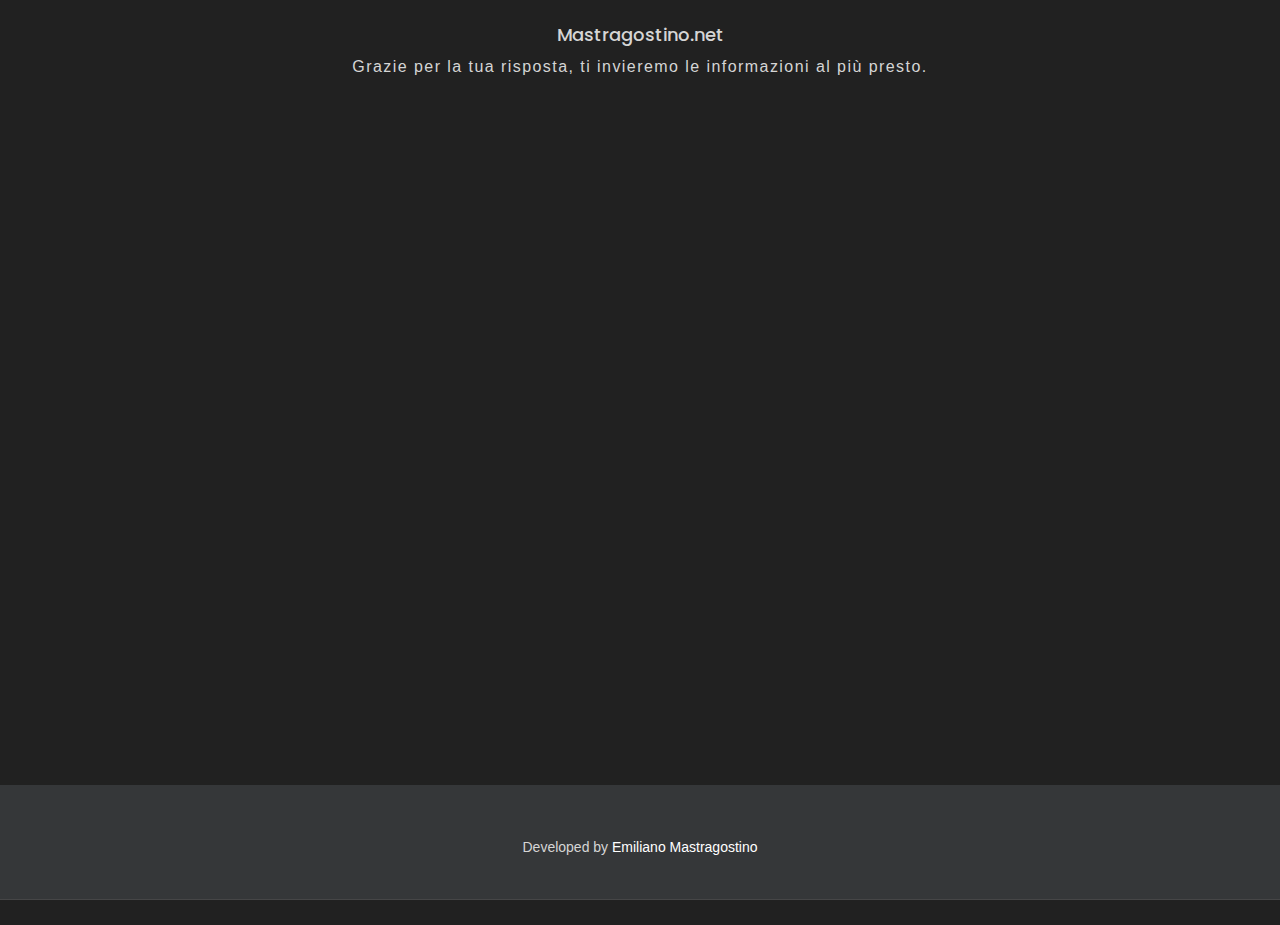
<file: inviami-info.html>
<!DOCTYPE html>
<html lang="en">

<head>
    <meta charset="utf-8">
    <meta http-equiv="X-UA-Compatible" content="IE=edge">
    <meta name="viewport" content="width=device-width, initial-scale=1">
    <title>E Mastragostino</title>

    <link href="/img/favicon-simplybuilt.ico" rel="icon">

    <!-- Bootstrap -->
    <link href="bootstrap.min.css" rel="stylesheet">
    <!-- custom css -->
    <link href="style.css" rel="stylesheet" type="text/css" media="screen">
</head>

<body data-spy="scroll" data-offset="80">
    <div style="margin: 25px">
        <h1 style="text-align: center; font-size: large;">Mastragostino.net</h1>
        <p style="text-align: center; font-size:medium;">Grazie per la tua risposta, ti invieremo le informazioni al più presto.</p>
    </div>

    <div style="width: 90%"></div>

    <footer id="footer" class="text-center" style="position:absolute; bottom:0; width: 100%">
        Developed by <a href="http://mastragostino.herokuapp.com/" target="_blank">Emiliano Mastragostino</a>
    </footer>
    <!--footer-->
</body>

</html>
</file>
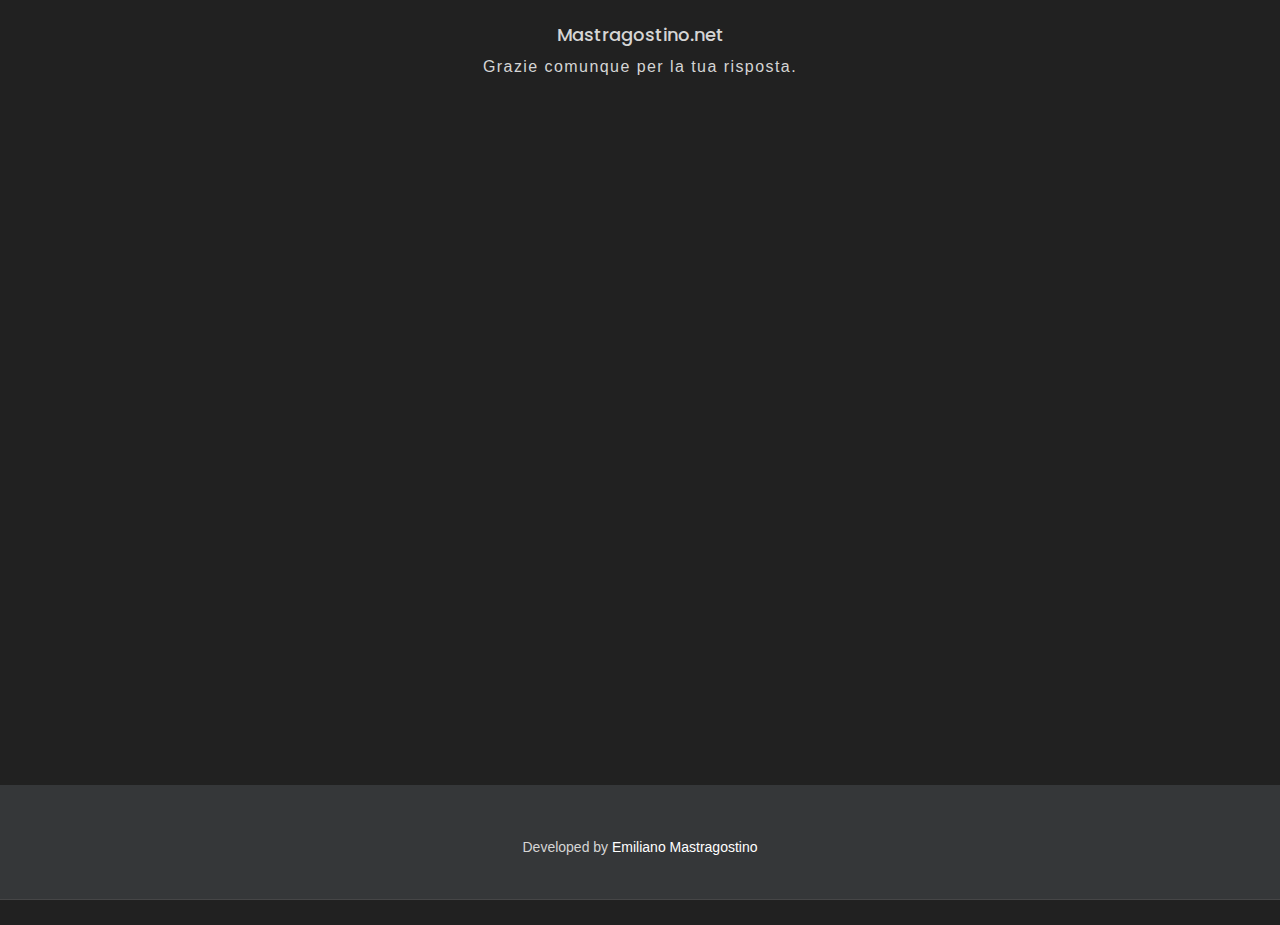
<file: no-grazie.html>
<!DOCTYPE html>
<html lang="en">

<head>
    <meta charset="utf-8">
    <meta http-equiv="X-UA-Compatible" content="IE=edge">
    <meta name="viewport" content="width=device-width, initial-scale=1">
    <title>E Mastragostino</title>

    <link href="/img/favicon-simplybuilt.ico" rel="icon">

    <!-- Bootstrap -->
    <link href="bootstrap.min.css" rel="stylesheet">
    <!-- custom css -->
    <link href="style.css" rel="stylesheet" type="text/css" media="screen">
</head>

<body data-spy="scroll" data-offset="80">
    <div style="margin: 25px">
        <h1 style="text-align: center; font-size: large;">Mastragostino.net</h1>
        <p style="text-align: center; font-size:medium;">Grazie comunque per la tua risposta.</p>
    </div>

    <div style="width: 90%"></div>

    <footer id="footer" class="text-center" style="position:absolute; bottom:0; width: 100%">
        Developed by <a href="http://mastragostino.herokuapp.com/" target="_blank">Emiliano Mastragostino</a>
    </footer>
    <!--footer-->
</body>

</html>
</file>
<file: style.css>
/*
    Document   : Quick - dark version
    Created on : Jul 22, 2014, 10:15:10 PM
    Author     : Design_mylife
    Description:Multi options one page creative theme for agencies
    Version    : V1.5
*/
@import url('https://fonts.googleapis.com/css?family=Poppins:400,500,600,700');
html, body{
    height:100%;
}
body {
    -webkit-font-smoothing: antialiased;
    -webkit-text-size-adjust: 100%;
    -ms-text-size-adjust: 100%;
    font-family: 'Lato', sans-serif;
    color:#d5d5d5;
    font-size: 14px;
    line-height: 24px;
    background-color: #212121;



}

/*
/*-----------------------------------------------------------------------------------*/
/*	RESET
/*-----------------------------------------------------------------------------------*/
*,
*:before,
*:after {
    -webkit-box-sizing: border-box;
    -moz-box-sizing: border-box;
    box-sizing: border-box;
}
:focus {
    outline: 0 !important
}
a {
    -webkit-transition: all .3s ease-in-out;
    -moz-transition: all .3s ease-in-out;
    transition: all .3s ease-in-out;
    color:#fff;
    text-decoration: none;
}
a:hover{
    color:#25CBF5;
    text-decoration:none;
}
strong,b{
    font-weight: 400;
    font-family: 'Poppins', sans-serif;
}
p{
    letter-spacing: 0.09em;
}
h1,h2,h3,h4,h5,h6{
    margin-top: 0px;
    font-family: 'Poppins', sans-serif;
}
label{
    font-weight: 400;
}
.section-padding{
    padding-top: 80px;
    padding-bottom: 50px;

}
.divided-50{
    height: 50px;
    width:100%;
}
.margin-btm-30{
    margin-bottom: 30px;
}
::selection {
    background:#25CBF5; /* Safari */
    color: #fff;
}
::-moz-selection {
    background:#25CBF5; /* Firefox */
    color: #fff;
}
/**********bootstrap navigation overrides***********/
.navbar-inverse {
    background-color: rgba(0,0,0);
    border:0;
    width:100%;
    min-height: 70px;
    padding: 10px 0;
}
.navbar {
    position: relative;
    margin-bottom: 0px;
    border: 1px solid transparent;
}
.navbar-inverse .navbar-nav>li>a {
    font-size: 14px;
    color:#fff;
    font-weight: 500;
    text-transform: uppercase;
    font-family: 'Poppins', sans-serif;
}
.navbar-inverse .navbar-nav>.active>a, .navbar-inverse .navbar-nav>.active>a:hover, .navbar-inverse .navbar-nav>.active>a:focus {
    color: #25CBF5;
    background-color: transparent;
}
.navbar-brand {
    float: left;
    height: 50px;
    padding: 15px 15px;
    line-height: 20px;
    text-transform: uppercase;
    color:#fff !important;
    font-family: 'Poppins', sans-serif;
    font-weight: 700;
    font-size: 20px;
}
/*****************home ********
******************************/
#home {
    background-color: #444;
    background-position: center 0%;
    background-size: auto;
    background-repeat: repeat;
    background-attachment: fixed;
    background-image: url(../img/space222.jpg);
    display: table;
    width: 100%;
    height: 100%; /*60*/
    min-height: 100%; /**/
    overflow-x: hidden;
    overflow-y: hidden;
    vertical-align: middle;
    z-index: 1;
}
.parallax-overlay{
    position: absolute;
    left: 0;
    top: 0;
    width: 100%;
    height: 100%; /**/
    background-image: url(../img/pattern.png);
    background-repeat: repeat;
    background-color: rgba(44,62,80,0.6);
    z-index: 2;
}
.home-content {
    position: relative;
    display: table-cell;
    vertical-align: middle;
    z-index: 3;
}
.colored-text{
    color:#25CBF5;
}
h2.slide-btm-text{

    text-align: center;
    margin: 30px 0;
    font-weight: 300;
    color:#fff;
    font-size: 16px;
    line-height: 30px;
    text-transform: uppercase;
}
.main-flex-slider{
    text-align: center;
    overflow: hidden;
}
.home-top-slide-text{
    display: inline-block;
    margin: 20px auto;
    padding: 10px 0px;
    border-bottom: 3px solid rgba(255,255,255,0.15);
    text-align: center;
    font-weight: 400;
    font-size: 22px;
    letter-spacing: .08em;
    color:#fff;
    text-transform: uppercase;
}
.main-flex-slider h1{
    font-size: 5em;
    color:#fff;
    /* text-transform: uppercase; */
    font-weight: 700;
    margin-bottom: 60px;
    margin:0;
}
.home-link-btn{
    margin-top: 30px;
}
@media(max-width:767px){
    .main-flex-slider h1{
        font-size: 4em;
    }
}
@media(max-width:420px){
    .main-flex-slider h1{
        font-size: 2.5em;
        margin-bottom: 30px;
    }
    h2.slide-btm-text{
        display: none;
    }
    .home-link-btn{
        margin-top: 10px;
    }

}
/***************buttons*****************************/
.btn {
    font-weight: 400;
    font-family: 'Poppins', sans-serif;
    text-transform: uppercase;
    font-size: 13px;
    text-shadow: none !important;
    -webkit-text-shadow:none !important;
    -webkit-transition: all 200ms ease-in;
    -o-transition: all 200ms ease-in;
    -moz-transition: all 200ms ease-in;
    transition: all 200ms ease-in;
    border-radius: 0;
    -webkit-border-radius: 0;
    -webkit-box-shadow: none;
    -moz-box-shadow: none;
    box-shadow: none;
    display: inline-block;
    letter-spacing: 1px;
}
.btn:hover,.btn:focus{
    outline: none;
    color:#fff;
}
.btn-lg {
    padding: 14px 28px 13px 28px;
    font-size: 13px;
    text-transform: uppercase;
}
.btn-xs{
    font-size: 12px;
    text-transform: uppercase;
    font-weight: 400;
}
.btn-border-white{
    border: 1px solid #fff;
    color:#fff;

}
.btn-border-white:hover{
    color:#333;
    border-color: #fff;
    background-color: #fff;
}
.btn-dark{
    background-color: #333;
    color:#fff;
}
.btn-dark:hover{
    color:#fff;
    background-color: #25CBF5;
}
.btn-theme{
    background-color: #25CBF5 !important;
    color:#fff;
}
.btn-theme:hover{
    color:#fff;
    background-color: #333;
}
.btn-dark-2{
    border: 1px solid rgba(255,255,255,0.1);
    background: rgba(0,0,0,0.3);
    color: #999;
}
.btn-dark-2:hover{
    color: #fff;
    background: rgba(0,0,0,0.7);
    border: 1px solid rgba(255,255,255,0);
}
/*heading center**/
.center-heading {
    margin-bottom: 40px
}
.center-heading h2 {
    font-weight: 700;
    text-transform: uppercase;
    font-size: 27px;
    color: #fff;
}
@media(max-width:533px){
    .center-heading h2{
        font-size: 30px;
        letter-spacing: 0.10em;
    }
}
.center-heading h2:first-letter{
    text-transform: uppercase;
}
.center-heading .icon {
    display: inline-block;
    font-size: 18px;
    line-height: 21px;
    width: 130px;
    margin: 0 auto;
    position: relative;
    color:  #25CBF5;
}
.center-heading .icon:before {
    display: inline-block;
    content: "";
    border-bottom: 1px solid #25CBF5;
    position: absolute;
    left: 0;
    top: 10px;
    width: 50px;
}
.center-heading .icon:after {
    display: inline-block;
    content: "";
    border-bottom: 1px solid #25CBF5;
    position: absolute;
    right: 0;
    top: 10px;
    width: 50px;
}

/*************parallax*************/
.parallax {
    background-position: 0 0;
    background-repeat: no-repeat;
    background-size: 100% auto;
    width: 100%;
    background-size: cover;
    background-attachment: fixed;

}
/**services****/
.services{
    margin-top: 30px;
}
.service-box{
    text-align: center;

}
.service-box i{
    width:90px;
    height: 90px;
    line-height: 90px;
    text-align: center;
    color:#fff;
    border-radius: 50%;
    -webkit-border-radius: 50%;
    background-color: #333;
    font-size: 30px;
    margin-bottom: 20px;
    /* -webkit-transition: 0.7s ease-in-out;
    -moz-transition: 0.7s ease-in-out;
    -ms-transition: 0.7s ease-in-out;
    -o-transition: 0.7s ease-in-out;
    transition: 0.7s ease-in-out; */
}
/* .service-box:hover i{
    -webkit-transform: rotateY(360deg);
    -moz-transform: rotateY(360deg);
    -ms-transform: rotateY(360deg);
    -o-transform: rotateY(360deg);
    background-color: #25CBF5;
    color:#fff;
} */
.service-box h3{
    font-weight: 400;
    text-transform: uppercase;
    font-size: 18px;
}
.service-box p{
    font-size: 13px;
}

.skills-box {
  width: 25rem;
  text-align: center;
}
/*team*/
.team-col{
    text-align: center;
    margin-bottom: 25px;
}
.team-col img{
    width:180px;
    height: 180px;
    border-radius: 50%;
    -webkit-border-radius: 50%;
    position: relative;
    top: 0px;
    box-shadow: 0px 2px 1px 0px rgba(0, 0, 0, 0.4);
    -webkit-transition: top 0.15s linear;
    -moz-transition: top 0.15s linear;
    -ms-transition: top 0.15s linear;
    -o-transition: top 0.15s linear;
    transition: top 0.15s linear;
}
.team-col h4{
    font-weight: 300;
    margin-top: 15px;
    margin-bottom: 0px;
    color:#fff;
    font-size: 20px;
}
.team-col span{
    color:#777;
    font-size: 14px;
}
/* .team-col:hover img{
    top: -5px;
    box-shadow: 0px 3px 5px -1px rgba(0, 0, 0, 0.5);
} */
/**testimonials**/
.testimonials{
    background:url(../img/showcase-3.jpg);
    padding: 80px 0;
}
.bg-heading .center-heading h2{
    color:#fff;
    text-shadow: 0px 0px 3px rgba(0,0,0,0.33);
}
.bg-heading .center-heading .icon {

    color:  #fff;
}
.bg-heading .center-heading .icon:before {
    border-color: #fff;
}
.bg-heading .center-heading .icon:after {
    border-color: #fff;
}
#testi-carousel h4{
    color:#fff;
    font-weight: 300;
    font-family: 'Lato', sans-serif;
    font-size: 24px;
    line-height: 30px;
}
#testi-carousel p{
    color:#25CBF5;
}
/**cta**/
.cta{
    padding-top: 50px;
    padding-bottom: 20px;
    background-color: #333;
    color:#fff;
    text-align: center;
    margin-bottom: 40px;
}
@media(min-width:768px){
    .cta a{
        float: right;
    }
}
.cta h3{
    margin: 0px;
    font-weight: 400;
    font-family: 'Lato', sans-serif;
}
/**cta-1**/
.cta-1{
    padding: 40px 0;
    background-color: #25CBF5;
}
/**cta-2**/
.cta-2{
    padding: 40px 0;
    background-color: #333;
}
/**cta-2**/
.cta-3{
    padding: 40px 0;
    background-color:#25CBF5;
}
.cta-3 h3{
    color:#fff;
    font-size: 40px;
    margin-bottom: 30px;
    font-weight: 300;
}
/***our services****/
#services{
    background: url('../img/showcase-2.jpg');
}
/* .service-icon i{
    width:70px;
    height: 70px;
    line-height: 70px;
    text-align: center;
    color:#fff;
    background-color: #25CBF5;
    border-radius: 35px;
    -webkit-border-radius: 35px;
    margin-bottom: 10px;
    font-size: 30px;
} */
.service-icon img {
  width: 120px;
  /* border-radius: 10px; */
}
/* .service-info h4{
    color:#25CBF5;
    font-size: 24px;
    font-weight: 400;
} */
.service-info h3 {
  font-size: 24px;
  font-weight: 400;
  margin-top: 1.5rem;
}
.service-info p{
    color:#fff;
    font-weight: 300;
}


/***************portfolio***********/
/*mix it up filter*/
#grid .mix{
    display: none;
    opacity: 0;
}

.portfolio-filters{
    margin-bottom: 30px;
    list-style: none;
    padding: 0;
}
.portfolio-filters li{
    display:inline-block;
    border:1px solid #ddd;
    padding: 10px 16px;
    cursor: pointer;
    font-size: 10px ;
    text-transform: uppercase;
    margin-bottom: 5px;
    font-weight: 400;
    color:#999;
    -webkit-transition: 0.7s ease-in-out;
    -moz-transition: 0.7s ease-in-out;
    -ms-transition: 0.7s ease-in-out;
    -o-transition: 0.7s ease-in-out;
    transition: 0.7s ease-in-out;
}
.portfolio-filters li:hover{
    background-color: #25CBF5;
    color:#fff;
    border-color:#25CBF5;
}
.portfolio-filters li.active{
    background-color: #25CBF5;
    color:#fff;
    border-color:#25CBF5;
}
.work-desc{
    padding: 15px 0;
}
.work-desc h4{
    margin-bottom: 5px;
}
.work-desc em{
    font-size: 12px;
    color:#999;
    font-weight: 400;
}
/******owl carousel*******/
.owl-theme .owl-controls .owl-page span {
    display: block;
    width: 12px;
    height: 12px;
    margin: 5px 7px;
    filter: Alpha(Opacity=50);
    opacity: 0.5;
    -webkit-border-radius: 20px;
    -moz-border-radius: 20px;
    /* border-radius: 20px; */
    background:#25CBF5  !important;
}
/**owl**/
.owl-theme .owl-controls .owl-page span {
    display: block;
    width: 36px !important;
    height: 5px !important;
    margin: 5px 7px;
    filter: Alpha(Opacity=50);
    opacity: 0.5;
    -webkit-border-radius: 0px !important;
    -moz-border-radius: 0px !important;
    border-radius: 0px !important;
    background: #25CBF5 !important;
}

/************************image hover effect*******************/

.item-img-wrap{
    position: relative;
    text-align: center;
    overflow: hidden;

}
.item-img-wrap img{
    -webkit-transition:all 200ms linear;
    -moz-transition:all 200ms linear;
    -o-transition:all 200ms linear;
    -ms-transition:all 200ms linear;
    transition:all 200ms linear;
}
.item-img-overlay{
    position: absolute;
    width:100%;
    height: 100%;
    left: 0;
    top: 0;
}
.item-img-overlay span{
    width: 100%;
    height: 100%;
    position: absolute;
    top: 0;
    left: 0;
    background: no-repeat center center rgba(0, 0, 0, 0.2);
    -ms-filter: "progid:DXImageTransform.Microsoft.Alpha(Opacity=0)";
    filter: alpha(opacity=0);
    opacity: 0;
    -webkit-transition: opacity 250ms linear;
    transition: opacity 250ms linear;
}

.item-img-wrap:hover .item-img-overlay span{
    opacity: 1;
}
/* .item-img-wrap:hover img{
    -moz-transform: scale(1.1);
    -webkit-transform: scale(1.1);
    -o-transform: scale(1.1);
    transform: scale(1.1);
} */


/***pricing tables****/
.plan-wrap{
    border: 1px solid #333;
}
.price-title{
    padding: 20px 0;
    background: #444;
    text-align: center;
    border-bottom: 1px solid #333;
}
.price-title h4{
    margin: 0;
}
.plan-price{
    padding: 20px 0;
    text-align: center;
    border-bottom: 1px solid #333;
}
.plan-price h2 span{
    font-size: 12px;
    font-weight: 300;
    vertical-align: middle;
    color:#777;
    margin-right: 5px;
}
.plan-price h2{
    font-size: 45px;
    color:#fff;
    margin: 0;
}
.plan-features li{
    display: block;
    margin: 0;
    padding: 10px 30px;
    border-bottom: 1px solid #333;
    font-size: 16px;
}

.plan-features li i{
    margin-right: 15px;
    color:#999;
}
.plan-link{
    padding: 15px 0;
    text-align: center;
}
.plan-wrap.popular .price-title{
    background-color: #25CBF5;
    color:#fff;
}

/***contact***/
.address-info h3{
    font-weight: 400;
    color:#fff;
    margin-bottom: 20px;
    font-size: 20px;
}
.address-info p i{
    color:#25CBF5;
    margin-right: 10px;
}
.address-info p{
    color:#777;
    font-size: 16px;
}
.social li a i{
    font-size: 20px;
    color:#777;
    width:40px;
    margin-bottom: 3px;
    height: 40px;
    line-height: 40px;
    text-align: center;
    background-color: #f4f4f2;
    -webkit-transition:all 200ms linear;
    -moz-transition:all 200ms linear;
    -o-transition:all 200ms linear;
    -ms-transition:all 200ms linear;
    transition:all 200ms linear;
}
.social li a i:hover{
    color:#fff;
    background-color: #25CBF5;
}

.contact-form form .form-control{
    min-height: 45px;
}
.contacts {
  text-align: center;
}
/*forms*/
select,
textarea,
input[type="text"],
input[type="password"],
input[type="datetime"],
input[type="datetime-local"],
input[type="date"],
input[type="month"],
input[type="time"],
input[type="week"],
input[type="number"],
input[type="email"],
input[type="url"],
input[type="search"],
input[type="tel"],
input[type="color"],
.form-control{
    -webkit-border-radius: 1px;
    border-radius: 1px;
    background-color: #fff;
    border:1px solid #ddd;
    box-shadow: 0 2px 5px rgba(0,0,0,0.1) inset;
    -webkit-box-shadow: 0 2px 5px rgba(0,0,0,0.1) inset;
    font-size: 12px;
    color: #7a7a7a;

    background: #FFF;
    -webkit-transition: all 200ms ease-in;
    -o-transition: all 200ms ease-in;
    -moz-transition: all 200ms ease-in;
    transition: all 200ms ease-in;
}
textarea:focus,
input[type="text"]:focus,
input[type="password"]:focus,
input[type="datetime"]:focus,
input[type="datetime-local"]:focus,
input[type="date"]:focus,
input[type="month"]:focus,
input[type="time"]:focus,
input[type="week"]:focus,
input[type="number"]:focus,
input[type="email"]:focus,
input[type="url"]:focus,
input[type="search"]:focus,
input[type="tel"]:focus,
input[type="color"]:focus,
.form-control:focus{
    border-color: #bbb;
    background: #fbfbfb;
    box-shadow: 0 2px 5px rgba(0,0,0,0.1) inset;
    -webkit-box-shadow: 0 2px 5px rgba(0,0,0,0.1) inset;
}


/*********footer************/
#footer {
    position: relative;
    background: #353739;
    padding: 50px 0 40px 0;
    border-bottom: 1px solid #464647;
}

.widget-title {
    color: #fff;
    font-size: 15px;
    font-weight: 700;
    padding: 0 0 10px 0;
    margin-bottom: 20px;
    text-transform: uppercase;
}
.widget-title:first-letter{
    border-bottom: 3px solid #25CBF5;
}
.footer-col p{
    color:#d5d5d5;
    margin-bottom: 30px;
}
.subscribe-form .form-control{
    height: 46px;
}
.footer-btm{
    background: #353739;
}
.footer-nav{
    margin: 0px;
    padding: 30px 0 0;
}
.footer-nav  li:first-child:before {
    content: "";
    margin: 0;

}
.footer-nav li:before {
    content: "|";
    margin: 0 12px 0 6px;
    color:#d5d5d5;
}
.footer-nav li a{
    color:#bbb;
}
.copyright{
    padding: 25px 0;
    color:#d5d5d5;
}
.copyright a{
    color:#25CBF5;
}
/*************soical icons**********/
.social-1{
    margin: 0;
    padding: 0;
}
.social-1 li a i{
    width:42px;
    height: 42px;
    line-height: 42px;
    text-align: center;
    color:#fff;
    font-size: 24px;
    -webkit-transition: all 200ms ease-in;
    -o-transition: all 200ms ease-in;
    -moz-transition: all 200ms ease-in;
    transition: all 200ms ease-in;
}
.social-1 li a i:hover{
    opacity: 0.8;
}
.social-1 li a i.fa-linkedin{
    background-color: #3b5998;
}
.social-1 li a i.fa-github{
    background-color: black;
}
.social-1 li a i.fa-google-plus{
    background-color: #C63D2D;
}
.social-1 li a i.fa-pinterest{
    background-color: #cb2027;
}
.social-1 li a i.fa-dribbble{
    background-color: #ea4c89;
}




/***************blog****************/
#portfolio form .form-control{
    width:260px;
}
.blog-desc h3{
    margin-top:12px;
    margin-bottom: 7px;
    font-weight: 600;
    font-size: 22px;
}
.blog-desc span{
    color:#777;
    font-size: 13px;
    display: block;
}
.blog-desc p{
    margin: 10px 0;
}
.blog-intro-text .center-heading h2{
    font-size: 50px;
    text-transform: uppercase;

}
.blog-intro-text h5{
    color:#fff;
    font-size: 20px;
    margin-bottom: 25px;
    line-height: 35px;
    font-weight: 400;
    text-transform: uppercase;
    display: inline-block;
    border-bottom: 3px solid rgba(255,255,255,.3);
}
.blog-post-info h3{
    font-weight: 400;
    margin: 13px 0;
}

.blog-post-info p{
    font-size: 13px;
}
.blog-post-wrap{
    border-bottom: 1px solid #333;
    padding-bottom: 20px;
    margin-bottom: 30px;
}
.post-date{
    border-bottom: 1px solid #333;
    padding-bottom: 10px;
    margin-bottom: 10px;
}
.post-left-info{
    text-align: right;
}
.post-left-info p{
    margin: 5px 0;
    font-size: 12px;
}
.post-left-info p i{
    margin-right: 5px;
    color:#777;

}
iframe {
    border: none;
    width:100%;
}
.pager li>a, .pager li>span{
    display: inline-block;
padding: 5px 14px;
background-color: #333;
border: 1px solid #444;
border-radius: 15px;
}
.pager li>a:hover, .pager li>a:focus {
text-decoration: none;
color:#25CBF5;
background-color: transparent;
}
/*sidebar**/
.post-sidebar-box{
    margin-bottom: 30px;
}
.post-sidebar-box h4{
    font-size: 17px;

}
.post-sidebar-box p{
    font-size: 13px;
}
.cat-list li{
    padding: 5px 0;
    border-bottom: 1px solid #333;
}
.cat-list li a{
    color:#888;
    margin-right: 10px;
    font-size: 12px;
}
.cat-list li i{
    color:#888;
    margin-right: 10px;
    transition: all 0.3s ease-in-out;
    -webkit-transition: all 0.3s ease-in-out;
    -moz-transition: all 0.3s ease-in-out;
    -o-transition: all 0.3s ease-in-out;
}
.cat-list li:hover i{
    margin-left: 5px;
}
.cat-list li a:hover{
    color:#25CBF5;
}
blockquote{
    color:#aaa;
}
.post-cmnt-wrap h4{
    margin-bottom: 25px;
}
.comment-list{
    padding: 10px;
    margin-bottom: 30px;
    border-bottom: 1px solid #444;
    background-color: #333;
}
.comment-list h4{
    margin-bottom: 5px;
    font-size: 13px;
    font-weight: 400;
}
.comment-list h4 a{
    color:#25CBF5;
    margin-left: 8px;
}
.comment-list h4 a:hover{
    text-decoration: underline;
}
.comment-list h4 img{
    width:70px;
    height: 70px;
    margin-right: 20px;
    float: left;
}
.comment-list p{
    overflow: hidden;
    font-size: 13px;
}
.comment-form{
    margin-top: 60px;
}
.comment-form h4{
    margin-bottom: 25px;
}

.goals-skills-wrap h2{
    font-weight: 300;
    margin-bottom: 30px;
}
/*progress bar*/
h3.heading-progress {
    font-size: 14px;
    font-weight: 400;
    margin-bottom: 6px;
    margin-top: 0px;
}
.progress {
    height: 15px;
    line-height: 10px;
    box-shadow: none;
    -webkit-box-shadow: none;
    background: #E9E9E9;
    border-radius: 0;
    -webkit-border-radius: 0;
}
.progress-bar {
    line-height: 10px;
    background:#25CBF5;
    box-shadow: none;
    -webkit-box-shadow: none;
}

/*******fun-facts****/
.fun-facts{
    background: url('../img/showcase-5.jpg');
    padding: 80px 0;
}
.fact-inner h1{
    color:#fff;
    font-size: 64px;
}
.fact-inner h3{
    color:#fff;
    font-weight: 400;
    margin-bottom: 0px;
    font-family: 'Lato', sans-serif;
}
.fullscreen{
    width:100%;
    height: 100%;
}
.project-single-wrap{
    padding-top: 50px;
}
.project-single-wrap h1{
    color:#fff;
}
.project-single-wrap p{
    color:#fff;
}

.project-h2 {
  text-align: center;
  font-size: 16px;
}
.center-line{
    display: block;
    margin: 30px auto;
    width:120px;
    height: 6px;
    border-top: 1px solid #25CBF5;
    border-bottom: 1px solid #25CBF5;
    line-height: 10px;
}
.project-desc h4{
    color:#fff;
    text-transform: uppercase;
    margin-bottom: 30px;
}
.project-desc p{
    color:#ddd;
    font-size: 14px;
}
.technologies p{
    font-size: 20px;
    font-weight: 300;
    margin-bottom: 40px;
    line-height: 35px;
}
.project-link{
    display: block;
}
.footer-project-single{
    padding: 30px 0;
}
.footer-project-single p{
    color:#fff;
}
.back-link{

    display: inline-block;
    color:#fff;
}
.back-wrap{
    padding: 14px 28px;
    border-bottom: 1px solid #ddd;
}
.back-link i{
    margin-right: 6px;
}


/**********back to top*************/
.scrollToTop{
    width:40px;
    height: 40px;
    line-height: 40px;
    text-align: center;
    text-align:center;
    background: whiteSmoke;
    font-weight: bold;
    color: #fff;
    font-size: 20px;
    text-decoration: none;
    position:fixed;
    bottom:0px;
    right:0px;
    z-index: 999999;
    display:none;
    background: #25CBF5;
    opacity:0.5;
    transition: all 0.3s;
}
.scrollToTop:hover{
    text-decoration:none;
    opacity: 1;
    color:#fff;
}
/************twitter feed*****************/
.tweet ul{
    list-style: none;
    margin: 0px;
    padding: 0px;
}
.tweet ul li{
    color:#d5d5d5;
    font-weight: 500;
    padding: 8px 0;
    font-size: 15px;
    border-bottom: 1px solid #444;
}
.tweet ul li:before{
    content: "\f099";
    font-family: 'FontAwesome';
    margin-right: 15px;
    font-size: 16px;
    color:#25CBF5;
}
.tweet ul li .date{
    padding: 3px 0;
    font-size: 11px;
    font-weight: 400;
    font-style: italic;
    text-transform: uppercase;
    font-family: 'Lato', sans-serif;
}
.tweet ul li img{
    border-radius: 50%;
    -webkit-border-radius: 50%;
    margin-right: 10px;
}
.tweet li a{
    color:#fff;
    font-size: 12px;
}
.tweet li a:hover{
    color:#25CBF5;
}
/*******************easy pie chart*****************/
/*******************************easy pie charts skills***************************/

.easy-pie-chart{
      position: relative;
     background-color: #fff;
     padding-bottom: 40px;
     padding-top: 80px;
}

.chart {
    position: relative;
    display: inline-block;
    width: 120px;
    height: 120px;
    text-align: center;
}
.chart canvas {
    position: absolute;
    top: 0;
    left: 0;
}
.chart span {
    line-height: 120px!important;
    text-align: center;
    font-weight: 700;
}
.progress-circle {
    display: inline-block;
    text-align: center;
    margin: 0 30px 0 0;
}
.progress-text {
    margin: 30px 0;
    color: #888;
    text-transform: uppercase;
    font-size:13px;
    font-weight: 700;
}

/*  */

a.btn {
  padding: 6px 10px;
}

img.projects-img {
  /* overflow: hidden;
  width: 100%;
  min-height: 20rem;
  max-height: 30rem; */
}

.proj-bottom {
  margin-bottom: 50px;
}

.desc-bottom {
  margin-bottom: 10px;
}

.proj-back {
  margin: 10px 0 0 10px;
}

.proj-buttons-end {
  margin-bottom: 6rem;
  text-align: center;
}

.proj-buttons-top {
  text-align: center;
  /* margin-bottom: 2rem; */
}

.tech-item {
  font-size: 1.8rem;
  color: #25CBF5;
  font-weight: 600;
  margin: 0 1rem 0 1rem;
}

#tech-list > span:first-child {
  margin-left: 0;
}

#tech-list > strong:last-child {
  display: none;
}

.margin-top-30 {
  margin-top: 30px;
}

/**/



.scroll-down-yeah {
	position: absolute;
	left: 50%;
	bottom: 30px;
	display: block;
	text-align: center;
	font-size: 40px;
	z-index: 100;
	text-decoration: none;
	text-shadow: 0;
  width: 18px;
  height: 18px;
  border-bottom: 2px solid #fff;
  border-right: 2px solid #fff;
  z-index: 9;
  left: 50%;
  -webkit-transform: translate(-50%, 0%) rotate(45deg);
  -moz-transform: translate(-50%, 0%) rotate(45deg);
  transform: translate(-50%, 0%) rotate(45deg);
	-webkit-animation: fade_move_down 1.5s ease-in-out infinite;
	-moz-animation:    fade_move_down 1.5s ease-in-out infinite;
	animation:         fade_move_down 1.5s ease-in-out infinite;
}


/*animated scroll arrow animation*/
@-webkit-keyframes fade_move_down {
  0%   { -webkit-transform:translate(0,-2px) rotate(45deg); opacity: 0;  }
  50%  { opacity: 1;  }
  100% { -webkit-transform:translate(0,2px) rotate(45deg); opacity: 0; }
}
@-moz-keyframes fade_move_down {
  0%   { -moz-transform:translate(0,-10px) rotate(45deg); opacity: 0;  }
  50%  { opacity: 1;  }
  100% { -moz-transform:translate(0,10px) rotate(45deg); opacity: 0; }
}
@keyframes fade_move_down {
  0%   { transform:translate(0,-2px) rotate(45deg); opacity: 0;  }
  50%  { opacity: 1;  }
  100% { transform:translate(0,2px) rotate(45deg); opacity: 0; }
}
</file>
